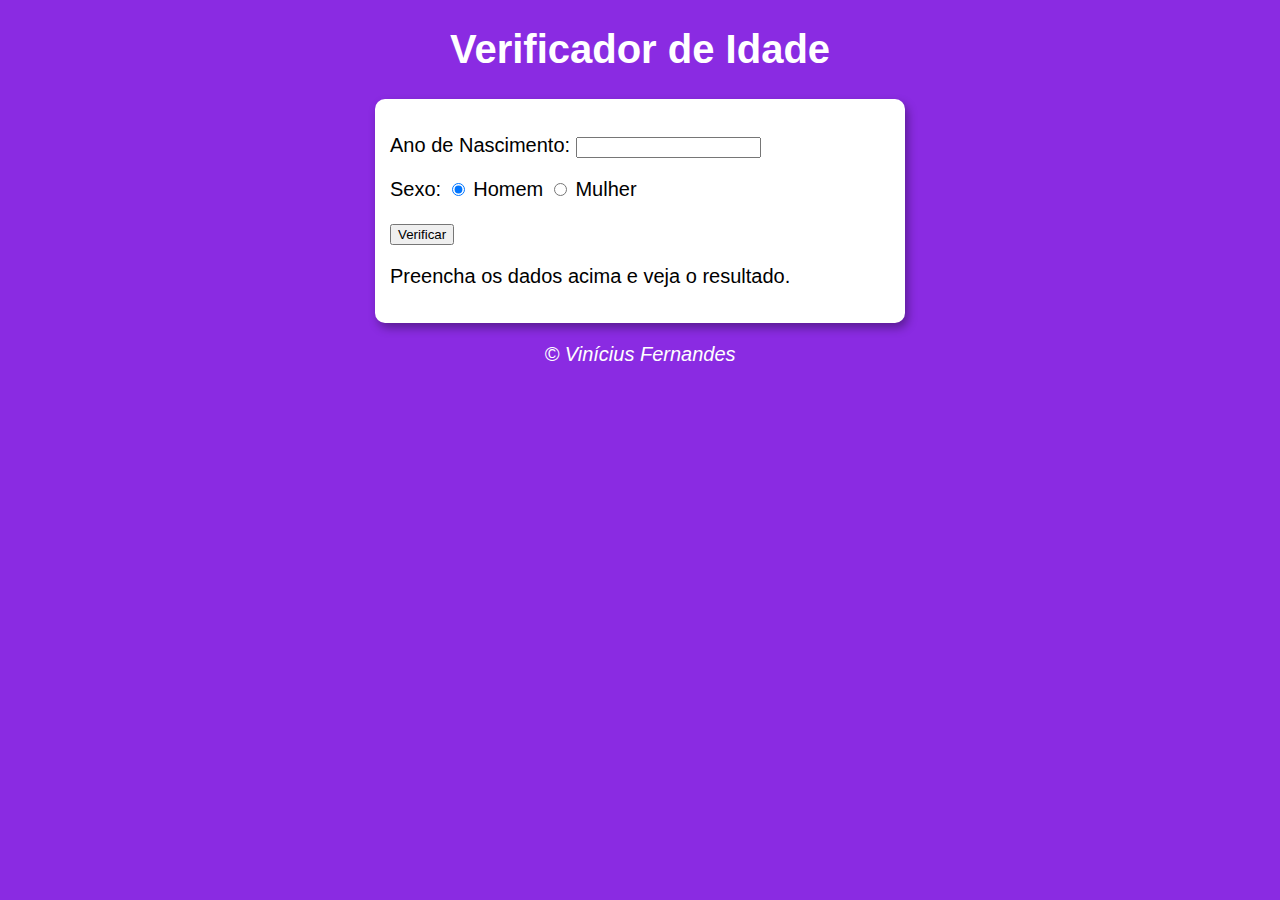
<file: index.html>
<!DOCTYPE html>
<html lang="pt-BR">
<head>
    <meta charset="UTF-8">
    <meta name="viewport" content="width=device-width, initial-scale=1.0">
    <title>Verificador de Idade</title>
    <link rel="stylesheet" href="style.css">
</head>

<body>
    <header>
        <h1>Verificador de Idade</h1>
    </header>    

    <section>
        <div>
            <p>Ano de Nascimento:  
                <input type="number" name="txtano" id="txtano">
            </p>
            
            <p>Sexo: 
                <input type="radio" name="radsex" id="masc" checked>
                <label for="masc">Homem</label>

                <input type="radio" name="radsex" id="femi">
                <label for="femi">Mulher</label>
            </p>
            <input type="button" value="Verificar" onclick="verificar()">
        </div>
        
        <div>
            <p id="resultado">Preencha os dados acima e veja o resultado.
            </p>
        </div>
    </section>

    <footer>
        <p>&copy; Vinícius Fernandes</p>
    </footer>

    <script src="script.js"></script>


</body>

</html>
</file>
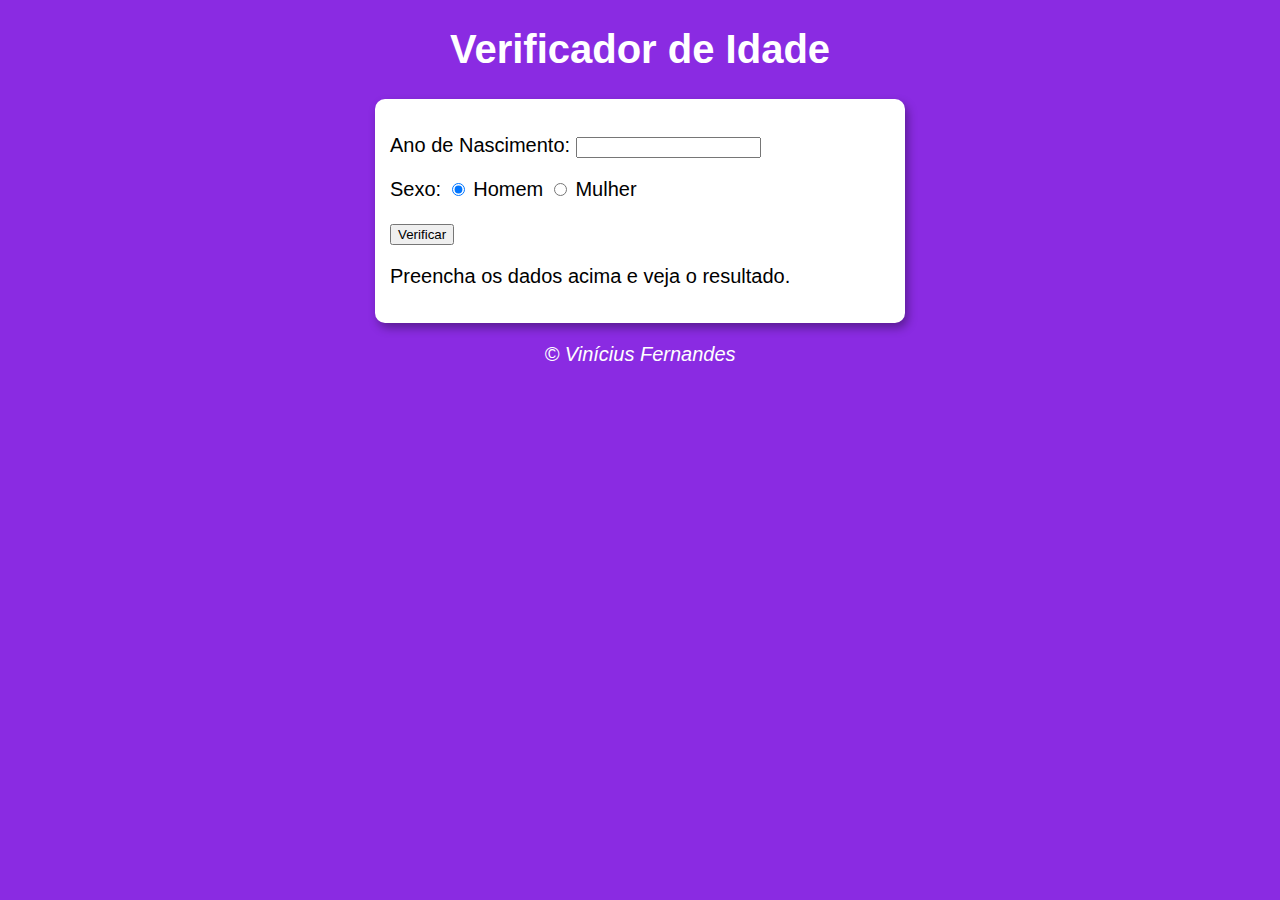
<file: AgeVALIDATION/index.html>
<!DOCTYPE html>
<html lang="pt-BR">
<head>
    <meta charset="UTF-8">
    <meta name="viewport" content="width=device-width, initial-scale=1.0">
    <title>Verificador de Idade</title>
    <link rel="stylesheet" href="style.css">
</head>

<body>
    <header>
        <h1>Verificador de Idade</h1>
    </header>    

    <section>
        <div>
            <p>Ano de Nascimento:  
                <input type="number" name="txtano" id="txtano">
            </p>
            
            <p>Sexo: 
                <input type="radio" name="radsex" id="masc" checked>
                <label for="masc">Homem</label>

                <input type="radio" name="radsex" id="femi">
                <label for="femi">Mulher</label>
            </p>
            <input type="button" value="Verificar" onclick="verificar()">
        </div>
        
        <div>
            <p id="resultado">Preencha os dados acima e veja o resultado.
            </p>
        </div>
    </section>

    <footer>
        <p>&copy; Vinícius Fernandes</p>
    </footer>

    <script src="script.js"></script>


</body>


</html>
</file>
<file: style.css>
body {
    background: blueviolet;
    font: normal 15pt Arial;
}

header{
    color: white;
    text-align: center;
}

section{
    background: white;
    border-radius: 10px;
    padding: 15px;
    width: 500px;
    margin: auto;
    box-shadow: 3px 5px 10px rgba(0, 0, 0, 0.342);
}

footer{
    color: white;
    text-align: center;
    font-style: italic;
}

#foto {
    margin: 20px auto 0 auto;
    display: block;
}
</file>
<file: AgeVALIDATION/style.css>
body {
    background: blueviolet;
    font: normal 15pt Arial;
}

header{
    color: white;
    text-align: center;
}

section{
    background: white;
    border-radius: 10px;
    padding: 15px;
    width: 500px;
    margin: auto;
    box-shadow: 3px 5px 10px rgba(0, 0, 0, 0.342);
}

footer{
    color: white;
    text-align: center;
    font-style: italic;
}

#foto {
    margin: 20px auto 0 auto;
    display: block;
}
</file>
